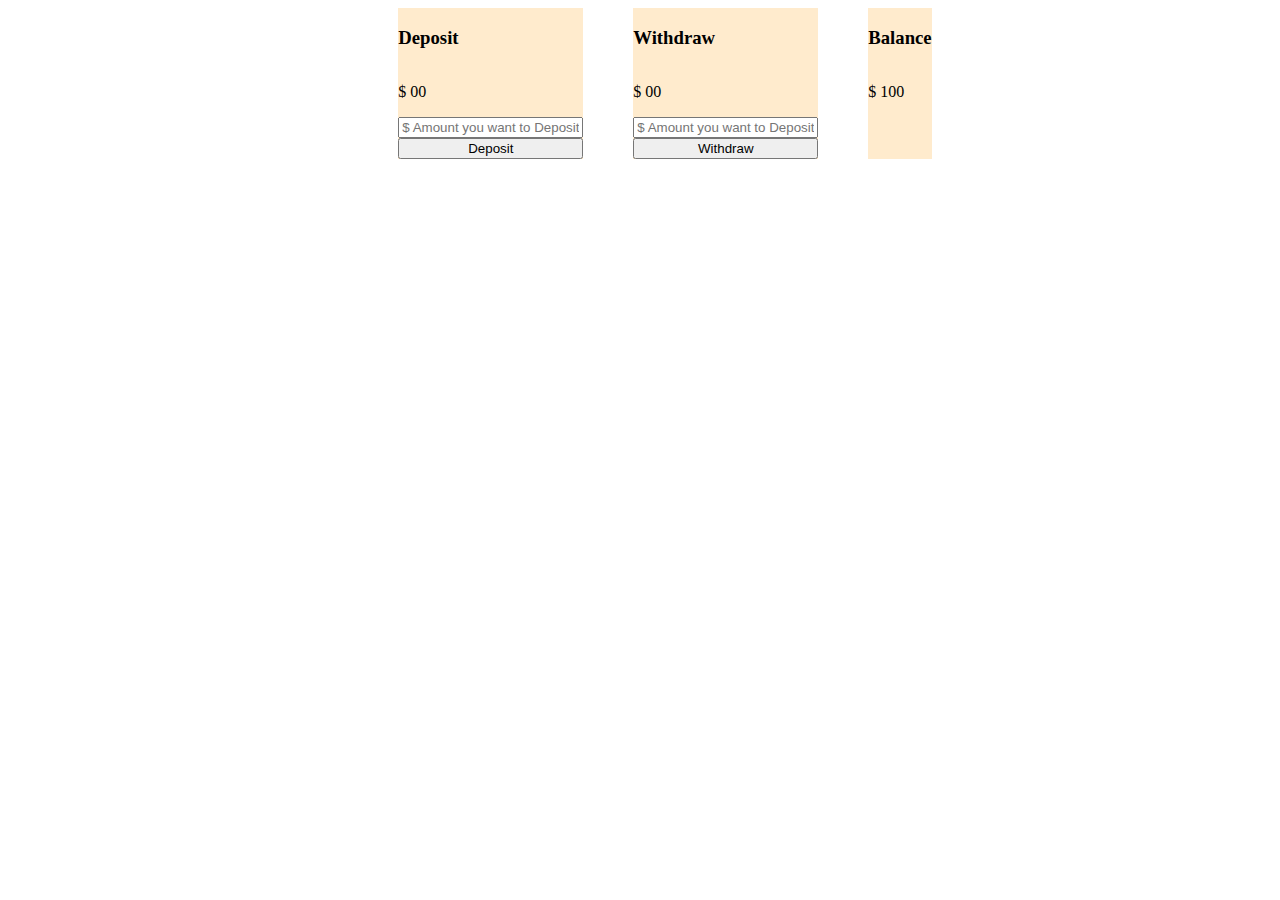
<file: index.html>
<!DOCTYPE html>
<html lang="en">

<head>
    <meta charset="UTF-8">
    <meta http-equiv="X-UA-Compatible" content="IE=edge">
    <meta name="viewport" content="width=device-width, initial-scale=1.0">
    <link rel="stylesheet" href="style.css">
    <title>Bank-Account</title>
</head>

<body>
    <section class="main">
        <div class="box">
            <div class="box-style">
                <h3>Deposit</h3>
                <p>$ <span id="deposit-balance">00</span></p>
                <input id="deposit-input" type="text" placeholder="$ Amount you want to Deposit!">
                <button id="deposit-btn">Deposit</button>
            </div>
            <div class="box-style">
                <h3>Withdraw</h3>
                <p>$ <span id="withdraw">00</span></p>
                <input id="withdraw-output" type="text" placeholder="$ Amount you want to Deposit!">
                <button id="withdraw-btn">Withdraw</button>
            </div>
            <div class="box-style">
                <h3>Balance</h3>
                <p>$ <span id="balance">100</span></p>
            </div>
        </div>

    </section>


    <script>
        // withdraw--------------------------------withdraw-----------------------withdraw-------------
        document.getElementById('withdraw-btn').addEventListener('click', function () {
            const withdrawAmount = document.getElementById('withdraw-output');
            const withdrawAmountvalue = withdrawAmount.value;
            const withdrawbalance = document.getElementById('balance');
            const withdrawbalancetext = withdrawbalance.innerText;
            const totalwithdrawbalance = parseFloat(withdrawbalancetext) - parseFloat(withdrawAmountvalue);
            withdrawbalance.innerText = totalwithdrawbalance;
            const withdraw = document.getElementById('withdraw');
            const withdrawtext = withdraw.innerText;
            newwithdraw = parseFloat(withdrawtext) + parseFloat(withdrawAmountvalue);
            withdraw.innerText = newwithdraw;

            withdrawAmount.value = "";


        })
        //withdraw-----------------withdraw---------------------------withdraw----------------withdraw---------------



        // Deposit-------------Deposit--------------Deposit----------------Deposit-----------------Deposit----------------


        document.getElementById('deposit-btn').addEventListener('click', function () {
            const DepositAmount = document.getElementById('deposit-input');
            const DepositAmountvalue = DepositAmount.value;
            const depositbalance = document.getElementById('deposit-balance');
            const depositbalancetext = depositbalance.innerText;
            const totaldepositbalance = parseFloat(DepositAmountvalue) + parseFloat(depositbalancetext);
            depositbalance.innerText = totaldepositbalance;
            const balance = document.getElementById('balance');
            const balancetext = balance.innerText;
            const newbalance = parseFloat(balancetext) + parseFloat(DepositAmountvalue);
            balance.innerText = newbalance;
            DepositAmount.value = "";
        })





//Deposit-----------------Deposit------------------Deposit---------------Deposit----------------Deposit------------------
    </script>
</body>

</html>
</file>
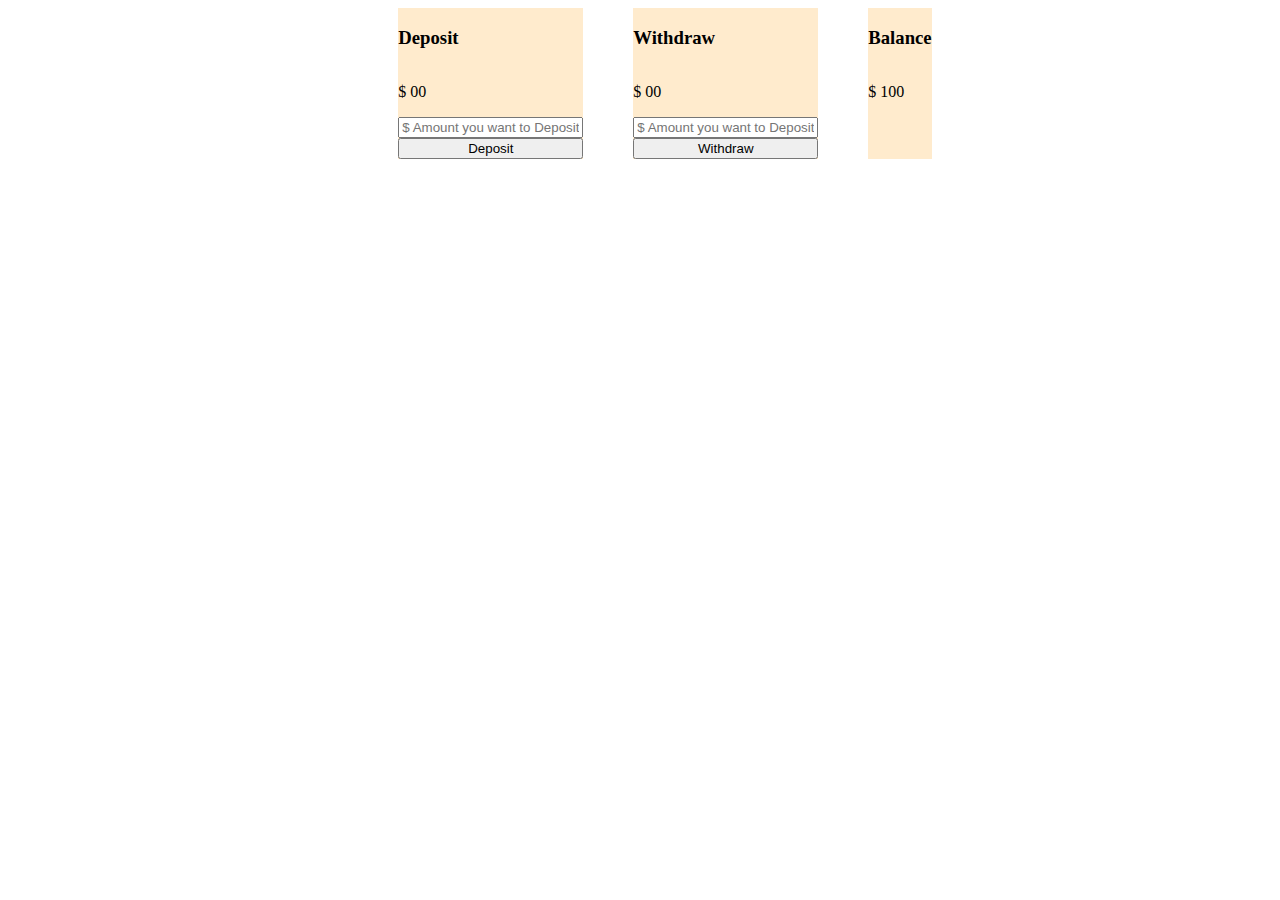
<file: Bank account/index.html>
<!DOCTYPE html>
<html lang="en">

<head>
    <meta charset="UTF-8">
    <meta http-equiv="X-UA-Compatible" content="IE=edge">
    <meta name="viewport" content="width=device-width, initial-scale=1.0">
    <link rel="stylesheet" href="style.css">
    <title>Bank-Account</title>
</head>

<body>
    <section class="main">
        <div class="box">
            <div class="box-style">
                <h3>Deposit</h3>
                <p>$ <span id="deposit-balance">00</span></p>
                <input id="deposit-input" type="text" placeholder="$ Amount you want to Deposit!">
                <button id="deposit-btn">Deposit</button>
            </div>
            <div class="box-style">
                <h3>Withdraw</h3>
                <p>$ <span id="withdraw">00</span></p>
                <input id="withdraw-output" type="text" placeholder="$ Amount you want to Deposit!">
                <button id="withdraw-btn">Withdraw</button>
            </div>
            <div class="box-style">
                <h3>Balance</h3>
                <p>$ <span id="balance">100</span></p>
            </div>
        </div>

    </section>


    <script>
        // withdraw--------------------------------withdraw-----------------------withdraw-------------
        document.getElementById('withdraw-btn').addEventListener('click', function () {
            const withdrawAmount = document.getElementById('withdraw-output');
            const withdrawAmountvalue = withdrawAmount.value;
            const withdrawbalance = document.getElementById('balance');
            const withdrawbalancetext = withdrawbalance.innerText;
            const totalwithdrawbalance = parseFloat(withdrawbalancetext) - parseFloat(withdrawAmountvalue);
            withdrawbalance.innerText = totalwithdrawbalance;
            const withdraw = document.getElementById('withdraw');
            const withdrawtext = withdraw.innerText;
            newwithdraw = parseFloat(withdrawtext) + parseFloat(withdrawAmountvalue);
            withdraw.innerText = newwithdraw;

            withdrawAmount.value = "";


        })
        //withdraw-----------------withdraw---------------------------withdraw----------------withdraw---------------



        // Deposit-------------Deposit--------------Deposit----------------Deposit-----------------Deposit----------------


        document.getElementById('deposit-btn').addEventListener('click', function () {
            const DepositAmount = document.getElementById('deposit-input');
            const DepositAmountvalue = DepositAmount.value;
            const depositbalance = document.getElementById('deposit-balance');
            const depositbalancetext = depositbalance.innerText;
            const totaldepositbalance = parseFloat(DepositAmountvalue) + parseFloat(depositbalancetext);
            depositbalance.innerText = totaldepositbalance;
            const balance = document.getElementById('balance');
            const balancetext = balance.innerText;
            const newbalance = parseFloat(balancetext) + parseFloat(DepositAmountvalue);
            balance.innerText = newbalance;
            DepositAmount.value = "";
        })





//Deposit-----------------Deposit------------------Deposit---------------Deposit----------------Deposit------------------
    </script>
</body>

</html>
</file>
<file: style.css>
.box {
    display: flex;
    flex-direction: row;
    justify-content: center;
}

.box-style {
    display: flex;
    flex-direction: column;
    margin-left: 50px;
    background-color: blanchedalmond;
}
</file>
<file: Bank account/style.css>
.box {
    display: flex;
    flex-direction: row;
    justify-content: center;
}

.box-style {
    display: flex;
    flex-direction: column;
    margin-left: 50px;
    background-color: blanchedalmond;
}
</file>
